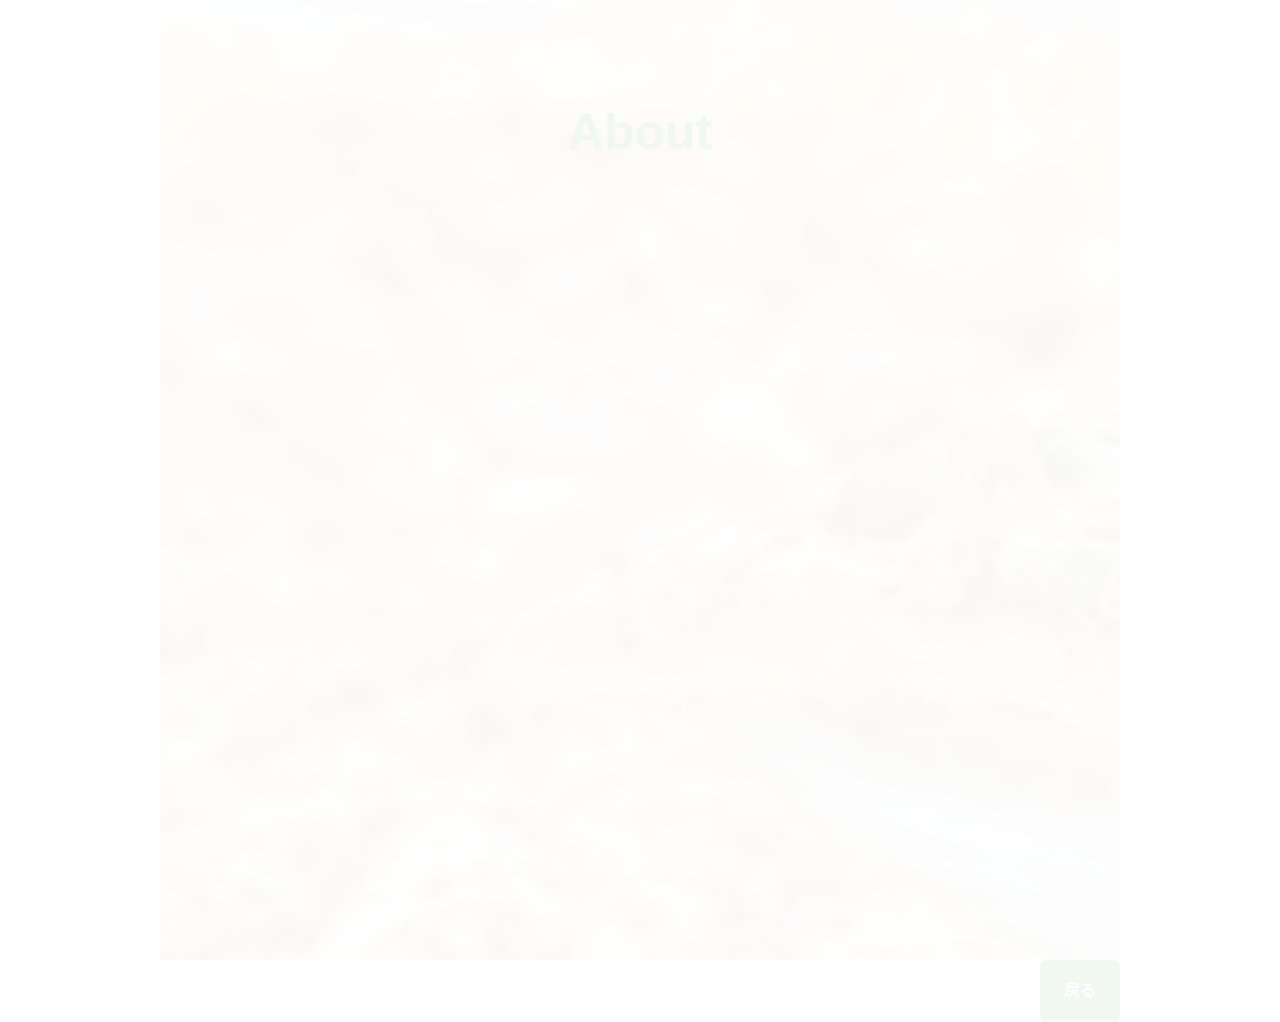
<file: html/about.html>
<!DOCTYPE html>
<html lang="ja">

<head>
  <meta charset="UTF-8">
  <meta name="viewport" content="width=device-width, initial-scale=1.0">
  <meta http-equiv="X-UA-Compatible" content="ie=edge">
  <title>about</title>
  <meta name="description" content=“世界を変えるチーズを作ろう。チーズアカデミーは、チーズ職人を養成するための学校です。”>
  <meta property="og:title" content="チーズアカデミー">
  <meta property="og:type" content="website" />
  <meta property="og:url" content="#" />
  <meta property="og:site_name" content="チーズアカデミー" />
  <meta property="og:description" content="世界を変えるチーズを作ろう。チーズアカデミーは、チーズ職人を養成するための学校です。" />
  <meta name="format-detection" content="telephone=no">
  <link rel="canonical" href="#">
  <link rel="stylesheet" type="text/css" href="../css/reset.css" />
  <link rel="stylesheet" type="text/css" href="../css/sanitize.css" />
  <link rel="stylesheet" type="text/css" href="../css/style.css" />
  <link rel="text/css" href="../css/style2.css" />

</head>

<body>
  <div class="aboutbox">
    <div class="bg"></div>
    <div id="about" class="about">
      <h2>About</h2>
    </div>

    <div id="abouttext" class="abouttext">
      <p class="about1">チーズアカデミーについて<br>

        <p class="about2">チーズアカデミーは，チーズ職人養成学校です．<br>

          <p>チーズの素晴らしさを，自給自足を通じて，できるだけ多くの人に知っていただきたい．</p>
          <p>そして，食卓にはいつもチーズがあった，あの頃の当たり前をこの手で取り戻したい．</p>
          <p>そんな思いから，チーズ職人養成学校「チーズアカデミーFUKUOKA」は歩みを始めています．</p>
          <p class="about3">卒業後，チーズ自給自足のバックアップはもちろんのこと，チーズ職人への就職・転職もサポートします．</p>
    </div>
    </p>
  </div>

  <div><a href="index.html" class="btn-square-pop5">戻る</a></div>
  </div>

  <script src="https://ajax.googleapis.com/ajax/libs/jquery/3.2.1/jquery.min.js"></script>
  <script>
    $(function () {
      $("#about").mouseover(function () {
        //alert("ok")
        $("#abouttext").fadeIn("slow");
      })
    })


    $("head").append("<style>body{display:none;}");
    $(window).on("load", function () {
      $("body").delay(600).fadeIn("slow");
    });


  </script>




</body>

</html>
</file>
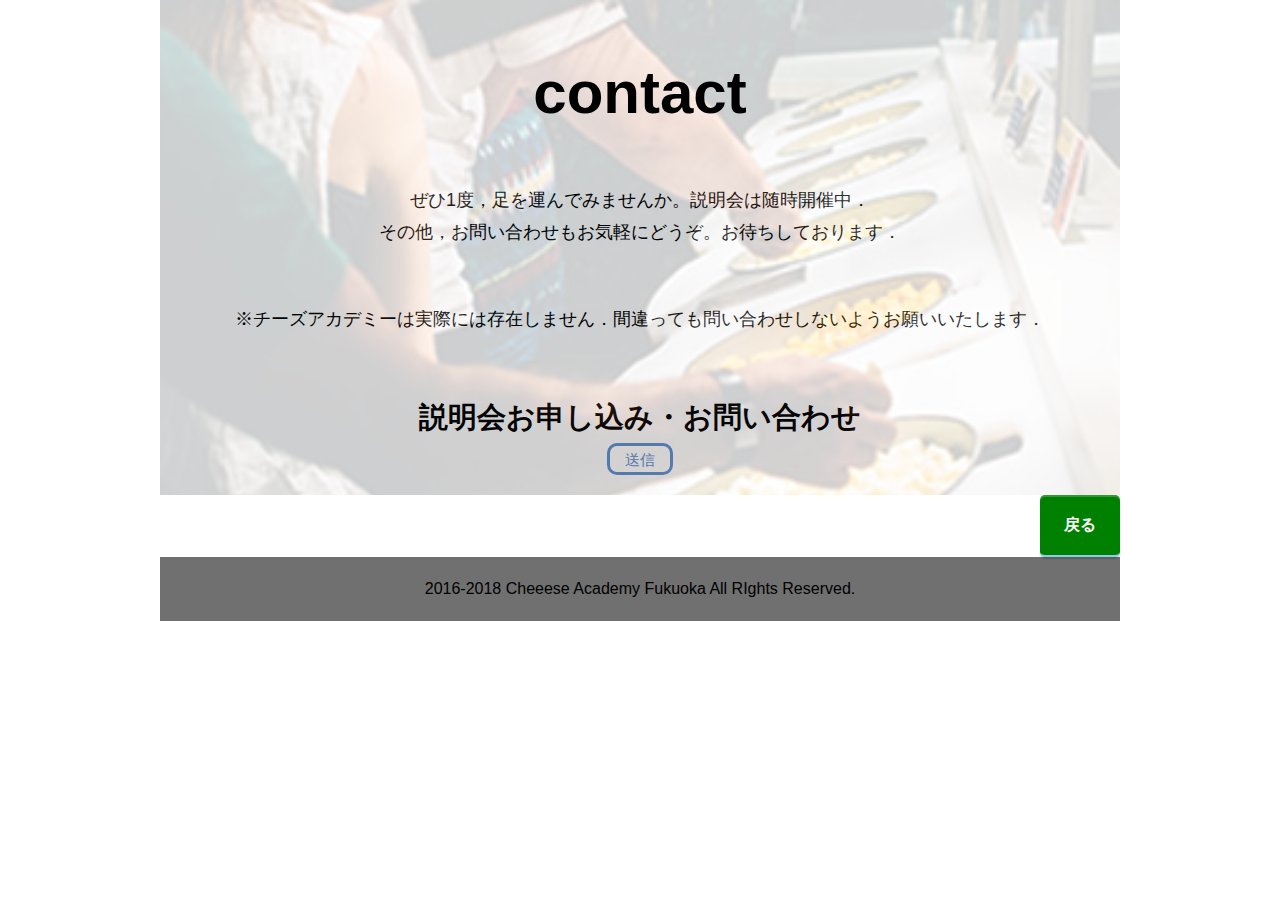
<file: html/contact.html>
<!DOCTYPE html>
<html lang="ja">

<head>
  <meta charset="UTF-8">
  <meta name="viewport" content="width=device-width, initial-scale=1.0">
  <meta http-equiv="X-UA-Compatible" content="ie=edge">
  <title>contact</title>
  <meta name="description" content=“世界を変えるチーズを作ろう。チーズアカデミーは、チーズ職人を養成するための学校です。”>
  <meta property="og:title" content="チーズアカデミー">
  <meta property="og:type" content="website" />
  <meta property="og:url" content="#" />
  <meta property="og:site_name" content="チーズアカデミー" />
  <meta property="og:description" content="世界を変えるチーズを作ろう。チーズアカデミーは、チーズ職人を養成するための学校です。" />
  <meta name="format-detection" content="telephone=no">
  <link rel="canonical" href="#">
  <link rel="stylesheet" type="text/css" href="../css/reset.css" />
  <link rel="stylesheet" type="text/css" href="../css/sanitize.css" />
  <link rel="stylesheet" type="text/css" href="../css/style.css" />
  <!-- あらかじめcssを読み込んでいるので設定しなくてOK-->
</head>

<body>
  <div class="contactbox">
    <div class="bg2"></div>
    <div id="contact" class="contact">
      <h1>contact</h1>
    </div>
    <div class="contacttext1">
      <p>ぜひ1度，足を運んでみませんか。説明会は随時開催中．</p>
      <p>その他，お問い合わせもお気軽にどうぞ。お待ちしております．</p>
    </div>
    <br>
    <br>
    <div class="contacttext2">
      <p>※チーズアカデミーは実際には存在しません．間違っても問い合わせしないようお願いいたします．</p>
    </div>
    <br>
    <br>
    <div class="subcontact">
      <h3>説明会お申し込み・お問い合わせ</h3>
    </div>
    <div id="form" class="form">
      <p>お名前</p>
      <input>
      <p>カナ</p>
      <input>
      <p>メールアドレス</p>
      <input>
      <p>志望動機</p>
      <form action="#" method="POST">
        <p><input type="checkbox" name="志望動機" value="起業をしたい">起業をしたい</p>
        <p><input type="checkbox" name="志望動機" value="チーズ系企業に就職・転職したい">チーズ系企業に就職・転職したい</p>
        <p><label><input type="checkbox" name="志望動機
            " value="チーズと関わる仕事をしており，仕事に生かしたい">チーズと関わる仕事をしており，仕事に生かしたい</label></p>
        <label><input type="checkbox" name="志望動機" value="チーズの教養を身につけたい">チーズの教養を身につけたい</label>
      </form>
      </p>
      <p>詳細</p>
      <textarea id="shousai" name="shousai" cols="40" rows="4" maxlength="20"></textarea>
      <textare>
        <textare><br>
    </div>
    <div class="contact-submit">
      <input type="submit" value="送信">
    </div>
  </div>
  <div><a href="index.html" class="btn-square-pop5">戻る</a></div>

  <div class="フッター">
    <p>2016-2018 Cheeese Academy Fukuoka All RIghts Reserved.</p>
  </div>

  <script src="https://ajax.googleapis.com/ajax/libs/jquery/3.2.1/jquery.min.js"></script>
  <script>


    $(function () {
      $("#contact").mouseover(function () {
        //alert("ok")
        $("#form").fadeIn
          ("slow");
      })
    })

  </script>




</body>

</html>
</file>
<file: css/sanitize.css>
/*! sanitize.css v4.0.0 | CC0 License | github.com/10up/sanitize.css */

/* Display definitions
   ========================================================================== */

/**
 * Add the correct display in IE 9-.
 * 1. Add the correct display in Edge, IE, and Firefox.
 * 2. Add the correct display in IE.
 */

article,
aside,
details, /* 1 */
figcaption,
figure,
footer,
header,
main, /* 2 */
menu,
nav,
section,
summary { /* 1 */
	display: block;
}

/**
 * Add the correct display in IE 9-.
 */

audio,
canvas,
progress,
video {
	display: inline-block;
}

/**
 * Add the correct display in iOS 4-7.
 */

audio:not([controls]) {
	display: none;
	height: 0;
}

/**
 * Add the correct display in IE 10-.
 * 1. Add the correct display in IE.
 */

template, /* 1 */
[hidden] {
	display: none;
}

/* Elements of HTML (https://www.w3.org/TR/html5/semantics.html)
   ========================================================================== */

/**
 * 1. Remove repeating backgrounds in all browsers (opinionated).
 * 2. Add box sizing inheritence in all browsers (opinionated).
 */

*,
::before,
::after {
	background-repeat: no-repeat; /* 1 */
	box-sizing: inherit; /* 2 */
}

/**
 * 1. Add text decoration inheritance in all browsers (opinionated).
 * 2. Add vertical alignment inheritence in all browsers (opinionated).
 */

::before,
::after {
	text-decoration: inherit; /* 1 */
	vertical-align: inherit; /* 2 */
}

/**
 * 1. Add border box sizing in all browsers (opinionated).
 * 2. Add the default cursor in all browsers (opinionated).
 * 3. Add a flattened line height in all browsers (opinionated).
 * 4. Prevent font size adjustments after orientation changes in IE and iOS.
 */

html {
	box-sizing: border-box; /* 1 */
	cursor: default; /* 2 */
	font-family: sans-serif; /* 3 */
	line-height: 1.5; /* 3 */
	-ms-text-size-adjust: 100%; /* 4 */
	-webkit-text-size-adjust: 100%; /* 5 */
}

/* Sections (https://www.w3.org/TR/html5/sections.html)
   ========================================================================== */

/**
 * Remove the margin in all browsers (opinionated).
 */

body {
	margin: 0;
}

/**
 * Correct the font sizes and margins on `h1` elements within
 * `section` and `article` contexts in Chrome, Firefox, and Safari.
 */

h1 {
	font-size: 2em;
	margin: .67em 0;
}

/* Grouping content (https://www.w3.org/TR/html5/grouping-content.html)
   ========================================================================== */

/**
 * 1. Correct font sizing inheritance and scaling in all browsers.
 * 2. Correct the odd `em` font sizing in all browsers.
 */

code,
kbd,
pre,
samp {
	font-family: monospace, monospace; /* 1 */
	font-size: 1em; /* 2 */
}

/**
 * 1. Correct the height in Firefox.
 * 2. Add visible overflow in Edge and IE.
 */

hr {
	height: 0; /* 1 */
	overflow: visible; /* 2 */
}

/**
 * Remove the list style on navigation lists in all browsers (opinionated).
 */

nav ol,
nav ul {
	list-style: none;
}

/* Text-level semantics
   ========================================================================== */

/**
 * 1. Add a bordered underline effect in all browsers.
 * 2. Remove text decoration in Firefox 40+.
 */

abbr[title] {
	border-bottom: 1px dotted; /* 1 */
	text-decoration: none; /* 2 */
}

/**
 * Prevent the duplicate application of `bolder` by the next rule in Safari 6.
 */

b,
strong {
	font-weight: inherit;
}

/**
 * Add the correct font weight in Chrome, Edge, and Safari.
 */

b,
strong {
	font-weight: bolder;
}

/**
 * Add the correct font style in Android 4.3-.
 */

dfn {
	font-style: italic;
}

/**
 * Add the correct colors in IE 9-.
 */

mark {
	background-color: #ffff00;
	color: #000000;
}

/**
 * Add the correct vertical alignment in Chrome, Firefox, and Opera.
 */

progress {
	vertical-align: baseline;
}

/**
 * Correct the font size in all browsers.
 */

small {
	font-size: 83.3333%;
}

/**
 * Change the positioning on superscript and subscript elements
 * in all browsers (opinionated).
 * 1. Correct the font size in all browsers.
 */

sub,
sup {
	font-size: 83.3333%; /* 1 */
	line-height: 0;
	position: relative;
	vertical-align: baseline;
}

sub {
	bottom: -.25em;
}

sup {
	top: -.5em;
}

/*
 * Remove the text shadow on text selections (opinionated).
 * 1. Restore the coloring undone by defining the text shadow (opinionated).
 */

::-moz-selection {
	background-color: #b3d4fc; /* 1 */
	color: #000000; /* 1 */
	text-shadow: none;
}

::selection {
	background-color: #b3d4fc; /* 1 */
	color: #000000; /* 1 */
	text-shadow: none;
}

/* Embedded content (https://www.w3.org/TR/html5/embedded-content-0.html)
   ========================================================================== */

/*
 * Change the alignment on media elements in all browers (opinionated).
 */

audio,
canvas,
iframe,
img,
svg,
video {
	vertical-align: middle;
}

/**
 * Remove the border on images inside links in IE 10-.
 */

img {
	border-style: none;
}

/**
 * Change the fill color to match the text color in all browsers (opinionated).
 */

svg {
	fill: currentColor;
}

/**
 * Hide the overflow in IE.
 */

svg:not(:root) {
	overflow: hidden;
}

/* Links (https://www.w3.org/TR/html5/links.html#links)
   ========================================================================== */

/**
 * 1. Remove the gray background on active links in IE 10.
 * 2. Remove the gaps in underlines in iOS 8+ and Safari 8+.
 */

a {
	background-color: transparent; /* 1 */
	-webkit-text-decoration-skip: objects; /* 2 */
}

/**
 * Remove the outline when hovering in all browsers (opinionated.
 */

:hover {
	outline-width: 0;
}

/* Tabular data (https://www.w3.org/TR/html5/tabular-data.html)
   ========================================================================== */

/*
 * Remove border spacing in all browsers (opinionated).
 */

table {
	border-collapse: collapse;
	border-spacing: 0;
}

/* transform-style:  (https://www.w3.org/TR/html5/forms.html)
   ========================================================================== */

/**
 * 1. Remove the default styling in all browsers (opinionated).
 * 3. Remove the margin in Firefox and Safari.
 */

button,
input,
select,
textarea {
	background-color: transparent; /* 1 */
	border-style: none; /* 1 */
	color: inherit; /* 1 */
	font-size: 1em; /* 1 */
	margin: 0; /* 3 */
}

/**
 * Correct the overflow in IE.
 * 1. Correct the overflow in Edge.
 */

button,
input { /* 1 */
	overflow: visible;
}

/**
 * Remove the inheritance in Edge, Firefox, and IE.
 * 1. Remove the inheritance in Firefox.
 */

button,
select { /* 1 */
	text-transform: none;
}

/**
 * 1. Prevent the WebKit bug where (2) destroys native `audio` and `video`
 *    controls in Android 4.
 * 2. Correct the inability to style clickable types in iOS and Safari.
 */

button,
html [type="button"], /* 1 */
[type="reset"],
[type="submit"] {
	-webkit-appearance: button; /* 2 */
}

/**
 * Remove the inner border and padding in Firefox.
 */

::-moz-focus-inner {
	border-style: none;
	padding: 0;
}

/**
 * Correct the focus styles unset by the previous rule.
 */

:-moz-focusring {
	outline: 1px dotted ButtonText;
}

/**
 * Correct the border, margin, and padding in all browsers.
 */

fieldset {
	border: 1px solid #c0c0c0;
	margin: 0 2px;
	padding: .35em .625em .75em;
}

/**
 * 1. Correct the text wrapping in Edge and IE.
 * 2. Remove the padding so developers are not caught out when they zero out
 *    `fieldset` elements in all browsers.
 */

legend {
	display: table; /* 1 */
	max-width: 100%; /* 1 */
	padding: 0; /* 2 */
	white-space: normal; /* 1 */
}

/**
 * 1. Remove the vertical scrollbar in IE.
 * 2. Change the resize direction on textareas in all browsers (opinionated).
 */

textarea {
	overflow: auto; /* 1 */
	resize: vertical; /* 2 */
}

/**
 * Remove the padding in IE 10-.
 */

[type="checkbox"],
[type="radio"] {
	padding: 0;
}

/**
 * Correct the cursor style on increment and decrement buttons in Chrome.
 */

::-webkit-inner-spin-button,
::-webkit-outer-spin-button {
	height: auto;
}

/**
 * 1. Correct the odd appearance in Chrome and Safari.
 * 2. Correct the outline style in Safari.
 */

[type="search"] {
	-webkit-appearance: textfield; /* 1 */
	outline-offset: -2px; /* 2 */
}

/**
 * Remove the inner padding and cancel buttons in Chrome and Safari for OS X.
 */

::-webkit-search-cancel-button,
::-webkit-search-decoration {
	-webkit-appearance: none;
}

/**
 * Correct the text style on placeholders in Chrome, Edge, and Safari.
 */

::-webkit-input-placeholder {
	color: inherit;
	opacity: .54;
}

/**
 * 1. Correct the inability to style clickable types in iOS and Safari.
 * 2. Change font properties to `inherit` in Safari.
 */

::-webkit-file-upload-button {
	-webkit-appearance: button; /* 1 */
	font: inherit; /* 2 */
}

/* WAI-ARIA (https://www.w3.org/TR/html5/dom.html#wai-aria)
   ========================================================================== */

/**
 * Change the cursor on busy elements (opinionated).
 */

[aria-busy="true"] {
	cursor: progress;
}

/*
 * Change the cursor on control elements (opinionated).
 */

[aria-controls] {
	cursor: pointer;
}

/*
 * Change the cursor on disabled, not-editable, or otherwise
 * inoperable elements (opinionated).
 */

[aria-disabled] {
	cursor: default;
}

/* User interaction (https://www.w3.org/TR/html5/editing.html)
   ========================================================================== */

/*
 * Remove the tapping delay on clickable elements (opinionated).
 * 1. Remove the tapping delay in IE 10.
 */

a,
area,
button,
input,
label,
select,
textarea,
[tabindex] {
	-ms-touch-action: manipulation; /* 1 */
	touch-action: manipulation;
}

/*
 * Change the display on visually hidden accessible elements (opinionated).
 */

[hidden][aria-hidden="false"] {
	clip: rect(0, 0, 0, 0);
	display: inherit;
	position: absolute;
}

[hidden][aria-hidden="false"]:focus {
	clip: auto;
}
</file>
<file: css/style.css>
/*全体共通
最初から設定してあるので特に変更
しなくても大丈夫です♪
-----------------*/
body{
	font-family: Roboto, "Yu Gothic Medium", "游ゴシック Medium", YuGothic, "游ゴシック体", "ヒラギノ角ゴ Pro W3", "メイリオ", sans-serif;
	line-height: 1.75;
  font-size: 16px;
  width: 960px;
  margin-right: auto;
  margin-left: auto;
}


/*パディングをサイズ内側にする処理*/
* {
  padding:0%;
  margin: 0%;
  margin-left: 5px;
  margin-right: 5px;
	-webkit-box-sizing: border-box;
	-moz-box-sizing: border-box;
	-o-box-sizing: border-box;
	-ms-box-sizing: border-box;
  box-sizing: border-box;
}

/*ーーーーーーーーーーー*/
/*1ページ目*/
/*ーーーーーーーーーーー*/
.title_box{
  height: 450px;
  width: 100%;
	background:url(../img/mainbg.png);
	background-size: cover;
  background-position: center;
  align-content: center;
display: flex;
justify-content: center;
flex-direction: column;

}

.title{
  font-size: 48px;
  color: white;
  justify-content: center;
  align-items: center;
  display: flex;
  
}
.subtitle{
  font-size: 28px;
  color: white;
  justify-content: center;
  align-items: center;
display: flex;
}
.bottan{
  display: flex;
  width: 100%;
  justify-content: flex-end;
}


.btn-square-pop1 {
position: relative;
  display: inline-block;
  padding: 2em 2em;
  text-decoration: none;
  color: #FFF;
  background: #fd9535;
  border-bottom: solid 2px #d27d00;
  border-radius: 5px;
  box-shadow: inset 0 2px 0 rgba(255,255,255,0.2), 0 2px 2px rgba(0, 0, 0, 0.19);
  font-weight: bold;
}

.btn-square-pop1:active {
  border-bottom: solid 2px #fd9535;
  box-shadow: 0 0 2px rgba(0, 0, 0, 0.30);
}

.btn-square-pop2 {
  position: relative;
  display: inline-block;
  padding: 2em 2em;
  text-decoration: none;
  color: #FFF;
  background: #fd9535;
  border-bottom: solid 2px #d27d00;
  border-radius: 4px;
  box-shadow: inset 0 2px 0 rgba(255,255,255,0.2), 0 2px 2px rgba(0, 0, 0, 0.19);
  font-weight: bold;
}

.btn-square-pop2:active {
  border-bottom: solid 2px #fd9535;
  box-shadow: 0 0 2px rgba(0, 0, 0, 0.30);
}
.btn-square-pop3{
  position: relative;
  display: inline-block;
  padding: 2em 2em;
  text-decoration: none;
  color: #FFF;
  background: #fd9535;/*背景色*/
  border-bottom: solid 2px #d27d00;/*少し濃い目の色に*/
  border-radius: 4px;/*角の丸み*/
  box-shadow: inset 0 2px 0 rgba(255,255,255,0.2), 0 2px 2px rgba(0, 0, 0, 0.19);
  font-weight: bold;
}

.btn-square-pop3:active {
  border-bottom: solid 2px #fd9535;
  box-shadow: 0 0 2px rgba(0, 0, 0, 0.30);
}
.btn-square-pop4{
  position: relative;
  display: inline-block;
  padding: 2em 2em;
  text-decoration: none;
  color: #FFF;
  background: #fd9535;
  border-bottom: solid 2px #d27d00;
  border-radius: 4px;
  box-shadow: inset 0 2px 0 rgba(255,255,255,0.2), 0 2px 2px rgba(0, 0, 0, 0.19);
  font-weight: bold;
}

.btn-square-pop4:active {
  border-bottom: solid 2px #fd9535;
  box-shadow: 0 0 2px rgba(0, 0, 0, 0.30);
}


.ヘッダー{
width: auto;
height: 100%;
display: flex;
padding: 5px;
justify-content:center;

}

.newsbox0{
width: 100%;
height: auto;
display: flex;
margin: 5px;
padding: 5px;
justify-content: center;
align-items: center;
}

.newsbox{
  width: 30%;
  display: flex;
  justify-content: center;
  flex-direction: column;
  align-items: center;
  margin: 5px;
}

.newsbox2{
  width: 30%;
  display: flex;
  justify-content: center;
  flex-direction: column;
  align-items: center;
  margin: 5px;
}

.newsbox3{
  width: 30%;
  display: flex;
  justify-content: center;
  flex-direction: column;
  align-items: center;
margin: 5px;}
.news{
  color: red;
  font-size: 24px;
  display: flex;
  justify-content: center;
  flex-direction: column;
  align-items: center;
  margin-top: 10%;
}
.newsday{
margin-top: 10px;
margin-bottom:0;
}
.pizzaimage{
  width: 100%;
  height: auto;
  
}
.pizzaimage img
{object-fit: cover;
  overflow: hidden;
  top: 0;
  left: 0;
  width: 100%;
}
.pizzatxst{
width: 100%;
height: auto;
background: ivory;
display: none;
flex-direction: column;
    padding: 10px;
margin-top: 24px;
text-align: center;
} 

.loop_css{
position: relative;
display: -webkit-flex;  
display: flex;
width: 93%;
height: 500px;
left: 50%;
margin-left: -35vw;
margin-right: auto;
overflow: hidden;
}
.loop_css img{
  width: auto;
  height: 70%;
  }
 .loop_css img:first-child{
   -webkit-animation: loop 50s -25s linear infinite;
   animation: loop 50s -25s linear infinite;
   animation: loop 50s -25s linear infinite;
   -webkit-backface-visibility: hidden;
  backface-visibility: hidden;
  will-change: transform;
 } 
 .loop_css img+img{
   -webkit-animation: loop2 50s linear infinite;
   animation: loop2 50s linear infinite;
 }
 @-webkit-keyframes loop{
   0%{
     -webkit-transform: translateX(100%);
     -ms-transform: translateX(100%);
     transform: translateX(100%);
   }
   to{
     -webkit-transform: translateX(-100%);
     -ms-transform: translateX(-100%);
    transform:translateX(-100%);
   }
 }

 @keyframes loop{
   0%{-webkit-transform:translateX(100%);
  -ms-transform:translateX(100%);
transform:translateX(100%);}
to{
  -webkit-transform: translateX(-100%);
  -ms-transform: translateX(-100%);
  transform: translateX(-100%);
}
 }
 @-webkit-keyframes loop2 {
  0% {
    -webkit-transform: translateX(0);
    -ms-transform: translateX(0);
    transform: translateX(0);
  }
  to {
    -webkit-transform: translateX(-200%);
    -ms-transform: translateX(-200%);
    transform: translateX(-200%);
  }
}

@keyframes loop2 {
  0% {
    -webkit-transform: translateX(0);
    -ms-transform: translateX(0);
    transform: translateX(0);
  }
  to {
    -webkit-transform: translateX(-200%);
    -ms-transform: translateX(-200%);
    transform: translateX(-200%);
  }
}




.フッター {
  background: #707070;
  font: 18px;
  width: 100%;
  height: 4em;
  display: flex;
  line-height: 32px;
  justify-content: center;
  align-items: center;

}
.p{
  font: 18px;
margin-left: auto;
margin-right: auto;
}



/*どの部分のcssに対して
命令をしているのかコメントを
記載しよう！
---------------------*/


/*aboutページ
---------------------*/
.about{
  color:green;
  font-size: 60px;
  position: relative;
  width: center;
  height: 85%;
align-items: center;
justify-content: center;
margin: 0;
line-height: 120px;
}
.aboutbox{
 width: 100%;
 height: 960px;
 position: relative;
 flex-direction: column;
 justify-content: center;
 align-items: center;
 display: flex;
}

.abouttext{
  
  color:black;
  text-align: center;
  width: 90%;
  height: 65%;
  position: absolute;
  margin: 0;
  flex-direction: column;
  font-size: 18px;
  object-fit: fill;
  top: 35%;
  display: none;
}
.about1
{line-height: 24px;
  font-size: 22px;
}

.about2{
  line-height: 64px;
}
.about3{
  line-height: 80px;
}



.bg{width: 100%;
height: 100%;
position: absolute;
top: 0;
left: 0;
background: url(../img/about_04.jpg);
background-size: cover;
opacity: 0.5;
}


.btn-square-pop5 {
position: relative;
  display: inline-block;
  padding: 1em 1.5em;
  text-decoration: none;
  color: #FFF;
  background: green;
  border-bottom: solid 2px skyblue;
  border-radius: 5px;
  box-shadow: inset 0 2px 0 rgba(255,255,255,0.2), 0 2px 2px rgba(0, 0, 0, 0.19);
  font-weight: bold;
 float:right;
}

.btn-square-pop5:active {
  border-bottom: solid 2px #fd9535;
  box-shadow: 0 0 2px rgba(0, 0, 0, 0.30);
}


/*contactpage
---------------------*/
.form input {
    width: auto;
    margin-bottom:10px;
    border: 1px solid;
    font-size: 20px;
}

.form textarea {
    height: auto;
    width: auto;
    margin-bottom:10px;
    border: 1px solid;
    font-size: 20px;
}

.contact-submit input {
    width: auto;
    text-align: center;
}
.contactbox{
width: auto;
 height: auto;
 position: relative;
 flex-direction: column;
 justify-content: center;
 align-items: center;
 display: flex;
 text-align: center;
}
.bg2{width: 100%;
height: 100%;
position: absolute;
top: 0;
left: 0;
background: url(../img/about_01.jpg);
background-size: cover;
opacity: 0.2;
}

.contact{
  display: flex;
  justify-content: center;
  font-size: 30px;
  position: relative;
}
.contacttext1{
  justify-content: center;
  display: flex;
  flex-direction: column;
  align-items: center;
  font-size: 18px;
  text-align: center;
}
.contacttext2{
  justify-content: center;
  display: flex;
  flex-direction: column;
  align-items: center;
  font-size: 18px;
  text-align: center;
}
.subcontact{
  display: flex;
  justify-content: center;
  font-size: 25px;
}



.form{
  display: flex;
  justify-content: center;
  flex-direction: column;
  align-items: center;
 position: relative;
 font-size: 20px;
 display: none;
}
.contact-submit{
  font-size: 15px;
  padding: 0em 1em;
    margin: 0;
    color: #6091d3;
    background: #FFF;
    border: solid 3px #6091d3;
    border-radius: 10px;
margin-bottom: 20px;
}
/*コース
---------------------*/
.course1{
  display: flex;
  justify-content: center;

  }
  .course1text{
     width: 50%;
background: ivory;
display: flex;
display: none;
justify-content: center;
flex-direction: column;
align-items: center;  
text-align: center

  }
  .course1title{
font-size: 24px;
display: flex;
justify-content: center;
flex-direction: column;
align-items: center;
font-weight: bold;
  }
.text1{
margin: 10px;
display: flex;
justify-content: center;
flex-direction: column;
align-items: center;

  }
  .course1imag{
    width: 50%;
    overflow: hidden;
  }
.course2{
  display: flex;
  justify-content: center;
  }
  .course2title{
    font-size: 24px;
display: flex;
justify-content: center;
flex-direction: column;
align-items: center;
font-weight: bold;

  }
  .course2text{
     width: 50%;
background: ivory;
  display: flex;
justify-content: center;
flex-direction: column;
align-items: center; 
text-align: center;
display:none;

  }

.text2{
margin: 10px;
display: flex;
justify-content: center;
flex-direction: column;
align-items: center;
}
  .course2imag{
    width: 50%;
    overflow: hidden;

  }
.course3{
  display: flex;
  justify-content: center;
  }

   .course3text{
     width: 50%;
background: ivory;
  display: flex;
justify-content: center;
flex-direction: column;
align-items: center; 
text-align: center;
display: none;
  }
  .course3title{
     font-size: 24px;
display: flex;
justify-content: center;
flex-direction: column;
align-items: center;
font-weight: bold;
    }
.text3{
margin: 10px;
display: flex;
justify-content: center;
flex-direction: column;
align-items: center;
}
  .course3img{
    width: 50%;
    overflow: hidden;
  }
  .coursetitle{
   display: flex;
  justify-content: center;
  font-size: 30px; 
  }
  .ctext{
    display: flex;
    justify-content: center;
  flex-direction: column;
  align-items: center;
width: 100%;
text-align: center;
font-size: 18px;
  }
/*アクセス
---------------------*/
.アドレス{
  display: flex;
  justify-content: center;
  flex-direction: column;
  align-items: center;
  background: #fafafa;
}
h2{
  font-size: 50px;
}
.map{
  height:100% ;
  width: 100%;
  justify-content: center;
  display: flex;
}
.番号{
  display: flex;
  background: #fafafa;
  justify-content: center;
  align-items: center;
}
</file>
<file: css/style2.css>
@import url("https://fonts.googleapis.com/css?family=Heebo:900");
html,body {
  width: 100%;
  height: 100%;
  margin: 0;
  padding: 0;
}
body {
  display: flex;
  flex-direction: column;
  align-items: center;
  justify-content: center;
  font-family: "Heebo", sans-serif;
  background: #f4f4f4;
}
p {
  margin: 0;
  padding: 0;
  font-size: 7rem;
  line-height: 1;
  letter-spacing: 0.3rem;
  color: #222;
}
.desc {
  padding: 1rem;
  font-size: 1rem;
  letter-spacing: 0.2rem;
  opacity: 0;
  transition: 1s 1.5s;
}

/*code sample from here*/
/*
[required code]
parent {
  opacity: 0;
}
parent span {
  //translate effect
  position: relative;
  top: xxx;
  left: xxx;
  //fade effect
  opacity: 0;
}
*/
.ex1 {
  opacity: 0;
}
.ex1 span {
  position: relative;
  top: 10px;
  left: 10px;
  opacity: 0;
}

.ex2 {
  opacity: 0;
}
.ex2 span {
  position: relative;
  left: -10px;
  opacity: 0;
  -webkit-backface-visibility: hidden;
  backface-visibility: hidden;
}
</file>
